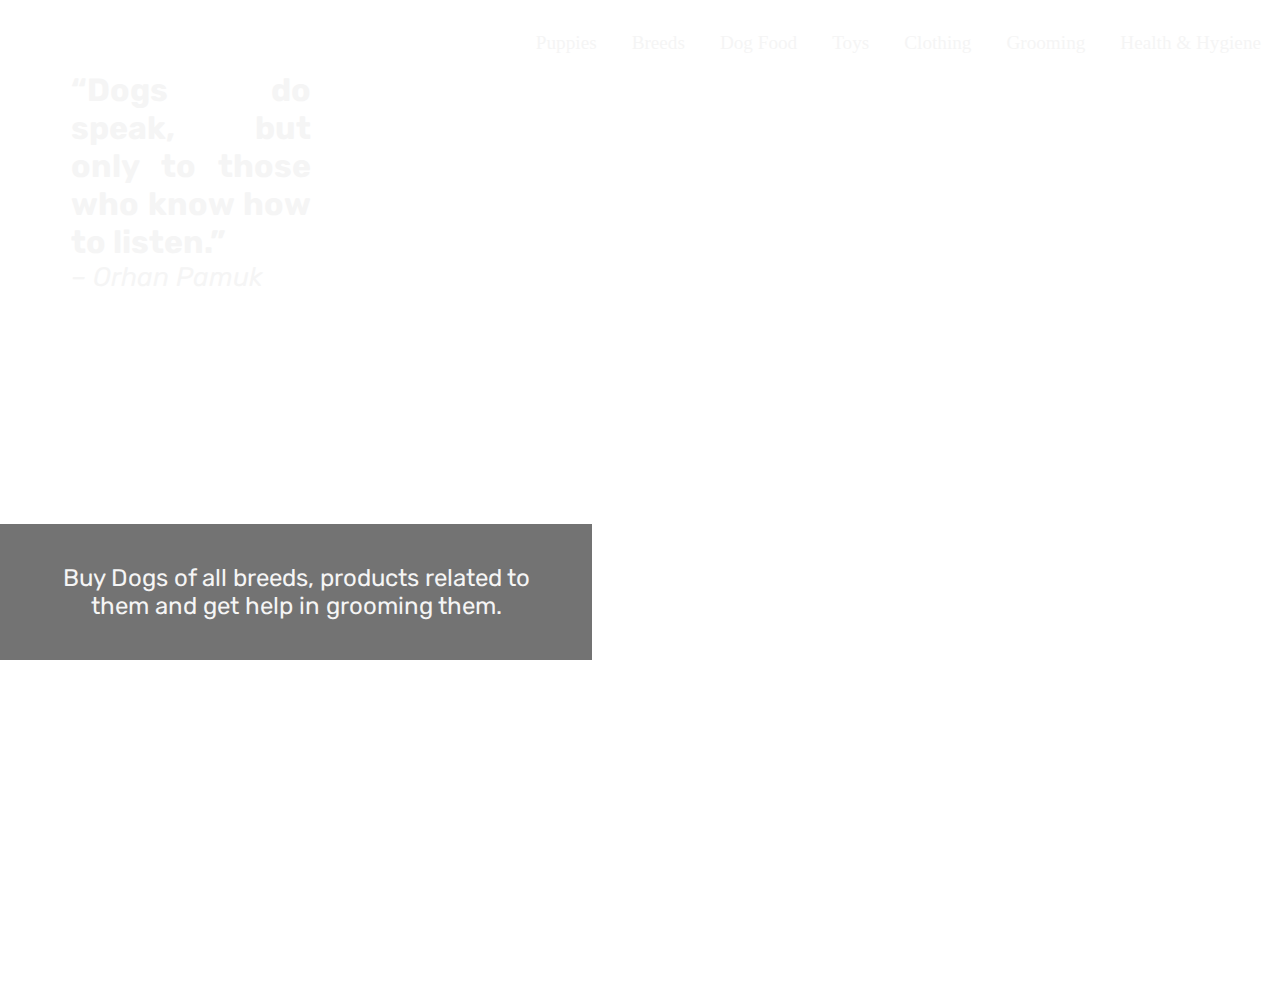
<file: index.html>
<!DOCTYPE html>
<html lang="en">
  <head>
    <meta charset="UTF-8" />
    <meta http-equiv="X-UA-Compatible" content="IE=edge" />
    <meta name="viewport" content="width=device-width, initial-scale=1.0" />
    <title>Get Your Pal</title>
  </head>
  <link rel="stylesheet" href="geturpalCSS.css" />
  <link rel="icon" href="titleBarImg.jpg" type="image/x-icon" />
  <body>
    <div class="indexPg">
      <!-- Nav Bar -->
      <div class="navbar" style="float: right">
        <button onclick="dropDownMenu()" class="dropBtn">Menu</button>
        <nav>
          <div class="drpDown">
            <ul>
              <li>
                <a href="puppies.html" class="drpBtn">Puppies</a>
                <div class="drpContent">
                  <a href="">German Shepherd</a>
                  <a href="">Golden Retriever</a>
                  <a href="">Bull Dog</a>
                  <a href="">Labra</a>
                  <a href="">Pug</a>
                  <a href="">Dachshund</a>
                  <a href="">St. Bernard</a>
                </div>
              </li>
              <li>
                <a href="">Breeds</a>
              </li>
              <li>
                <a href="">Dog Food</a>
              </li>
              <li>
                <a href="">Toys</a>
              </li>
              <li>
                <a href="">Clothing</a>
              </li>
              <li>
                <a href="">Grooming</a>
              </li>
              <li>
                <a href="">Health & Hygiene</a>
              </li>
            </ul>
          </div>
        </nav>
        <div id="dropDown" class="dropContent">
          <a href="puppies.html">Puppies</a>
          <a href="">Breeds</a>
          <a href="">Dog Food</a>
          <a href="">Toys</a>
          <a href="">Clothing</a>
          <a href="">Grooming</a>
          <a href="">Health & Hygiene</a>
        </div>
      </div>

      <script>
        function dropDownMenu() {
          document.getElementById("dropDown").classList.toggle("show");
        }
        window.onclick = function (e) {
          if (!e.target.matches(".dropBtn")) {
            let dropDowns = document.getElementsByClassName("dropContent"),
              i;
            for (i = 0; i < dropDowns.length; i++) {
              let openDropDown = dropDowns[i];
              if (openDropDown.classList.contains("show"))
                openDropDown.classList.remove("show");
            }
          }
        };
      </script>

      <div class="dogQuote">
        “Dogs do speak, but only to those who know how to listen.”
        <p id="author">– Orhan Pamuk</p>
      </div>

      <section>
        <div class="intro">
          <p>
            Buy Dogs of all breeds, products related to them and get help in
            grooming them.
          </p>
        </div>
      </section>
    </div>
  </body>
</html>
</file>
<file: geturpalCSS.css>
@import url("https://fonts.googleapis.com/css2?family=Rubik:wght@300&display=swap");

/* index.html */
@keyframes introAnime {
  0% {
    left: 0px;
    right: 0px;
  }
  100% {
    margin-left: 4rem;
  }
}

* {
  padding: 0;
  margin: 0;
}

.indexPg {
  background: url("https://images.hdqwalls.com/wallpapers/siberian-husky-dog-breed-4c.jpg")
    no-repeat center center/cover;
  height: 63rem;
  top: 0px;
  left: 0px;
  max-width: 100%;
}

#menuIcon {
  display: none;
  width: 70px;
  margin-top: 5px;
}

.dropBtn {
  display: none;
}

.navbar {
  display: flex;
}

.navbar ul {
  display: flex;
  list-style: none;
}

.navbar ul li {
  list-style: none;
}

.navbar ul li a {
  display: block;
  text-decoration: underline solid transparent;
  transition: text-decoration 0.5s ease;
  color: whitesmoke;
  padding: 1rem;
  font-size: 1.2em;
  margin-top: 1rem;
  margin-right: 3px;
}

.navbar ul a:hover {
  text-decoration: underline double black;
  background-color: whitesmoke;
  color: black;
  border-radius: 1rem;
  /* width: 2.8rem; */
}

.dropContent {
  display: none;
  position: absolute;
  text-decoration: none;
  background-color: black;
  min-width: 160px;
  box-shadow: 0px 8px 16px 0px rgba(0, 0, 0, 0.2);
  z-index: 1;
}

.dropContent a {
  color: whitesmoke;
  padding: 12px 16px;
  text-decoration: none;
  display: block;
}

.dropContent a:hover {
  color: black;
  background-color: whitesmoke;
}

.show {
  display: block;
}

.dogQuote {
  color: whitesmoke;
  font-family: "Rubik", sans-serif;
  font-weight: bolder;
  font-size: xx-large;
  display: inline-block;
  padding: 6rem;
  width: 30rem;
}

#author {
  color: whitesmoke;
  font-family: "Rubik", sans-serif;
  font-style: italic;
  font-size: smaller;
  font-weight: lighter;
}

.intro {
  display: inline-block;
  color: whitesmoke;
  background-color: rgba(48, 48, 48, 0.678);
  font-family: "Rubik";
  font-size: x-large;
  font-weight: normal;
  margin-top: 10rem;
  padding: 2.5rem;
  width: 32rem;
  text-align: center;

  animation-name: introAnime;
  animation-duration: 2s;
  animation-fill-mode: forwards;
}

@media only screen and (max-width: 1320px) {
  .dogQuote {
    padding: 4.45rem;
    width: 15rem;
    text-align: justify;
  }
  /* .navbar ul li a {
    padding: 10px;
    font-size: 1.5em;
    margin-right: 5px;
  } */
}

@media only screen and (max-width: 919px) {
  #menuIcon {
    display: block;
  }
  .dropBtn {
    display: block;
    background-color: whitesmoke;
    font-family: "Rubik", sans-serif;
    font-size: 1.2rem;
    border-radius: 1rem;
    color: black;
    font-size: 25px;
    margin-top: 25px;
    margin-right: 25px;
    padding: 0.5rem;
  }
  .navbar ul {
    width: 100%;
    position: absolute;
    right: 0;
    z-index: 2;
    flex-direction: column;
  }
  .navbar ul li {
    display: none;
    margin-top: 10px;
    margin-bottom: 10px;
  }
  .navbar ul li a {
    display: inline-block;
    padding: 0;
    font-size: 25px;
    margin-top: 25px;
  }
}

@media only screen and (max-width: 747px) {
  .dogQuote {
    padding: 2.45rem;
    margin-top: 4.5rem;
    font-size: x-large;
    text-align: center;
    /* padding: 2.45rem;
    text-align: center; */
  }

  .intro {
    margin-top: 16rem;
  }
}

@media only screen and (max-width: 715px) {
  .intro {
    margin-right: 10rem;
    width: 15rem;
    text-align: center;
  }
}

@media only screen and (max-width: 545px) {
  .intro {
    width: 12rem;
    text-align: justify;
  }
}

@media only screen and (max-width: 415px) {
  .dogQuote {
    font-size: 1rem;
    margin-top: 4rem;
    width: 5rem;
    text-align: center;
    /* font-size: 1rem;
    margin-top: 4rem;
    width: 5rem;
    text-align: center; */
  }
  .intro {
    /* margin-right: 10rem; */
    margin: 0;
    margin-top: 12rem;
    font-weight: bold;
    font-size: 25px;
    width: 142px;
    text-align: center;
  }
}

@media only screen and (max-width: 281px) {
  .intro {
    width: 7rem;
    font-size: small;
    text-align: justify;
  }
}

/* puppies.html */
.drpDown {
  position: relative;
  display: inline-block;
}

.drpBtn {
  color: black;
  padding: 16px;
  font-size: 16px;
  border: none;
}

.drpContent {
  display: none;
  position: absolute;
  background-color: black;
  color: whitesmoke;
  min-width: 160px;
  box-shadow: 0px 8px 16px 0px rgba(0, 0, 0, 0.2);
  z-index: 1;
}

.drpContent a {
  color: black;
  padding: 12px 16px;
  text-decoration: none;
  display: block;
}

.drpContent a:hover {
  background-color: whitesmoke;
  color: black;
}

.drpDown:hover .drpContent {
  display: block;
}
.drpDown:hover .drpBtn {
  background-color: whitesmoke;
  color: black;
}

.puppies {
  background: url("https://wallpaperaccess.com/full/390954.jpg") no-repeat
    center;
  height: auto;
  top: 0px;
  left: 0px;
  width: 100%;
}

.puppybox {
  display: inline-block;
  color: whitesmoke;
  background-color: rgba(48, 48, 48, 0.678);
  font-family: "Rubik";
  font-size: x-large;
  font-weight: normal;
  margin-top: 7rem;
  padding: 1.5rem;
  width: 31rem;

  animation-name: introAnime;
  animation-duration: 2s;
  animation-fill-mode: forwards;
}

.pupImages {
  display: flex;
}

#pupName {
  display: inline-block;
  font-size: smaller;
  text-decoration: underline solid transparent;
  transition: text-decoration 0.5s ease;
  cursor: pointer;
}

#pupName:hover {
  text-decoration: underline solid black;
  background-color: whitesmoke;
  color: black;
  padding: 2px;
  border-radius: 5px;
}

@media only screen and (max-width: 1025px) {
  .puppies {
    height: 100%;
    background-position: center;
    background-size: cover;
  }
  .puppybox {
    display: inline-block;
    width: fit-content;
    margin-top: 1em;
  }
  .pupContainer {
    display: flex;
    flex-direction: column;
    padding: 0;
    margin: 0;
  }
}

@media only screen and (max-width: 769px) {
  .puppies {
    background: url("https://cdn.shopify.com/s/files/1/0272/4770/6214/articles/when-do-puppies-start-walking.jpg?v=1593020034")
      no-repeat;
    background-position: center;
    background-size: cover;
  }
  .puppybox {
    width: 5em;
    margin-top: 4em;
  }
  .pupImages {
    display: block;
  }
  .responsive {
    margin: 0 !important;
    width: 5em !important;
  }
}

@media only screen and (max-width: 376px) {
  .puppies {
    background: url("https://images.hdqwalls.com/download/comet-in-the-pines-gv-2160x3840.jpg")
      no-repeat;
    background-size: cover;
  }
  .puppybox {
    width: 4em;
    margin-top: 4em;
  }
  .responsive {
    margin: 0 !important;
  }
}

@media only screen and (max-width: 321px) {
  .puppies {
    background: url("https://images.hdqwalls.com/download/comet-in-the-pines-gv-2160x3840.jpg")
      no-repeat;
    background-size: cover;
  }
  .puppybox {
    width: 4em;
    margin-top: 4em;
  }
  .responsive {
    margin: 0 !important;
    width: 5em !important;
  }
}
</file>
